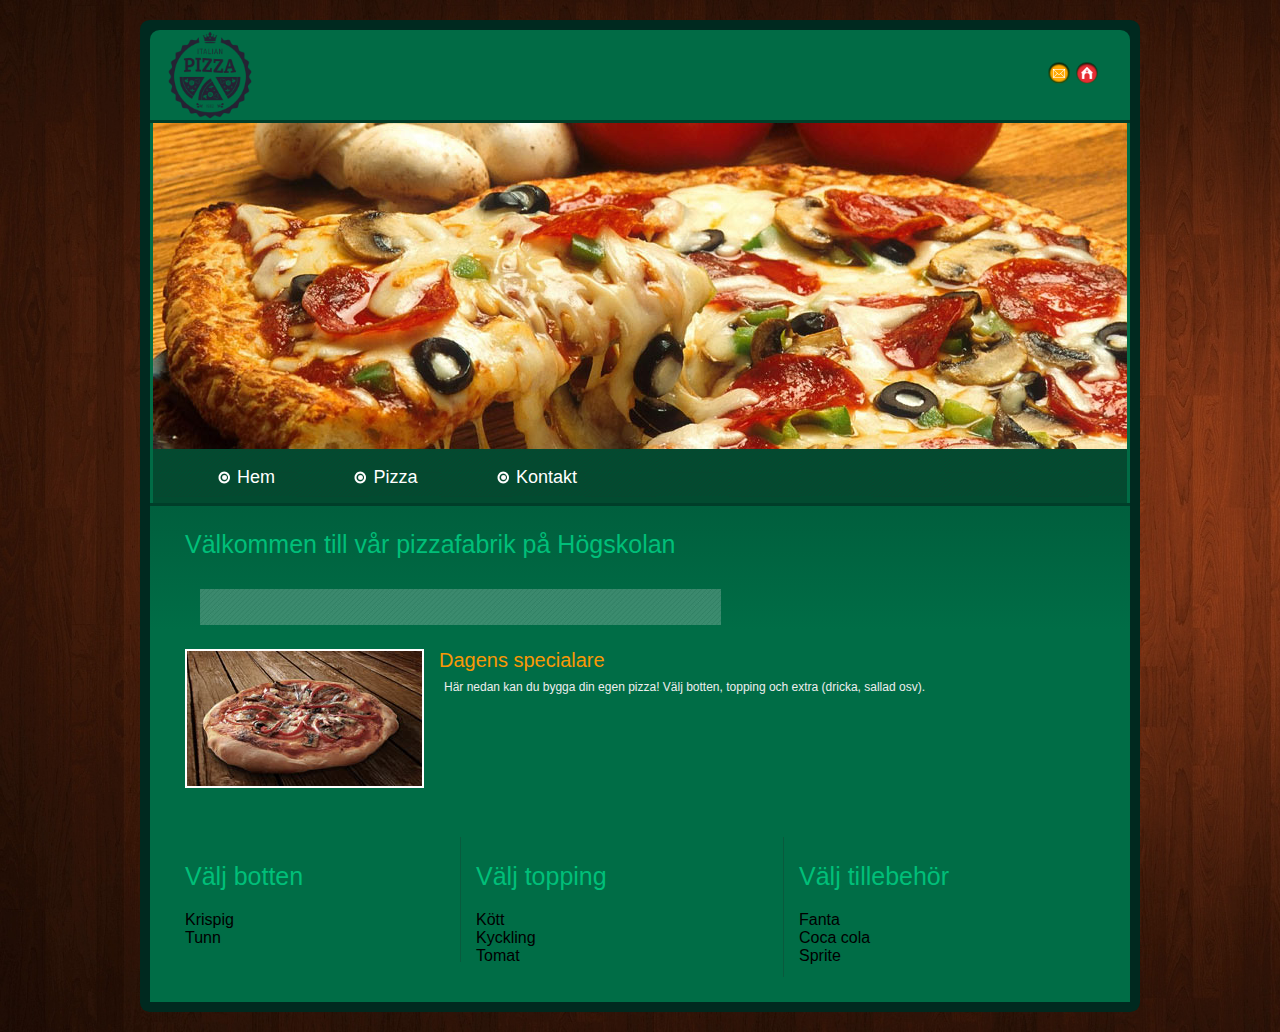
<file: index.html>
﻿<!DOCTYPE HTML>
<html>

<head>
    <title>Högskolan I Borås Pizza</title>
    <meta http-equiv="Content-Type" content="text/html; charset=utf-8" />
    <link href="css/style.css" rel="stylesheet" type="text/css" media="all" />

    <!-- jQuery bibliotek är inkluderat -->
    <script src="https://ajax.googleapis.com/ajax/libs/jquery/3.3.1/jquery.min.js"></script>
    <!-- Script är inkluderat -->
    <script src="script.js"></script>
</head>

<body onload="listclickfunction()">
    <div class="wrap">
        <div class="wrapper">
            <div class="header">
                <div class="header_top">
                    <div class="logo">
                        <a href="#"><img src="images/logo.png" alt="" /></a>
                    </div>
                    <div class="header_top_list">
                        <ul>
                            <li>
                                <a href="contact.html"><img src="images/top_bullet1.png" alt="" /></a>
                            </li>
                            <li>
                                <a href="index.html"><img src="images/top_bullet2.png" alt="" /></a>
                            </li>
                        </ul>
                    </div>
                    <div class="clear"></div>
                </div>
                <div class="header_bottom">
                    <div class="header_img">
                        <img src="images/header_img.jpg" alt="" />
                    </div>
                    <div class="menu">
                        <ul>
                            <li>
                                <a href="index.html"><img src="images/list_img.png" alt="" />Hem</a>
                            </li>
                            <li>
                                <a href="pizza.html"><img src="images/list_img.png" alt="" />Pizza</a>
                            </li>
                            <li>
                                <a href="contact.html"><img src="images/list_img.png" alt="" />Kontakt</a>
                            </li>
                        </ul>
                    </div>
                </div>
            </div>
            <div class="main">
                <div class="main_top">
                    <h2>Välkommen till vår pizzafabrik på Högskolan</h2>
                    <div class="main_top_strip">
                        <img src="images/main_top_strip.png" alt="" />
                    </div>
                    <div class="clear"></div>
                </div>
                <div class="content_top">
                    <div class="content_top_img">
                        <img src="images/content_top.jpg" alt="" />
                    </div>
                    <div class="content_top_data">
                        <h3>Dagens specialare</h3>
                        <p>Här nedan kan du bygga din egen pizza! Välj botten, topping och extra (dricka, sallad osv).</p>
                        <!-- Satsar du på VG ska det framgå att användaren kan spara en pizza efter att denne har gjort sina val.
                            Du väljer själv hur du löser det. Du har fria händer att lägga in de element du anser nödvändig för att lösa uppgiften.  -->

                    </div>
                    <div class="clear"></div>
                </div>
                <div class="boxes">
                    <div class="box1">
                        <div class="box_top">
                            <h2>Välj botten</h2>
                            <div class="box_top_img">

                            </div>
                            <div class="clear"></div>
                        </div>
                        <div class="box1_data">
                            <!--Hämtar botten från jsonfil-->
                        </div>

                        <div class="clear"></div>
                    </div>
                    <div class="box2">
                        <div class="box_top">
                            <h2>Välj topping</h2>
                            <div class="box_top_img">
                            </div>
                            <div class="clear"></div>
                        </div>
                        <div class="box2_data">
                            <!--Hämtar topping från jsonfil-->

                        </div>
                    </div>
                    <div class="box3">
                        <div class="box_top">
                            <h2>Välj tillebehör</h2>
                            <div class="box_top_img">
                            </div>
                            <div class="clear"></div>
                        </div>
                        <div class="box3_data">
                            <!--Hämtar extra från jsonfil-->

                        </div>

                        <div class="clear"></div>
                    </div>
                    <div class="clear"></div>
                </div>
            </div>

        </div>
    </div>

</body>

</html>

<!--source http://api.jquery.com, https://www.w3schools.com/js/js_ajax_intro.asp,https://developer.mozilla.org/en-US/docs/Web/JavaScript -->
</file>
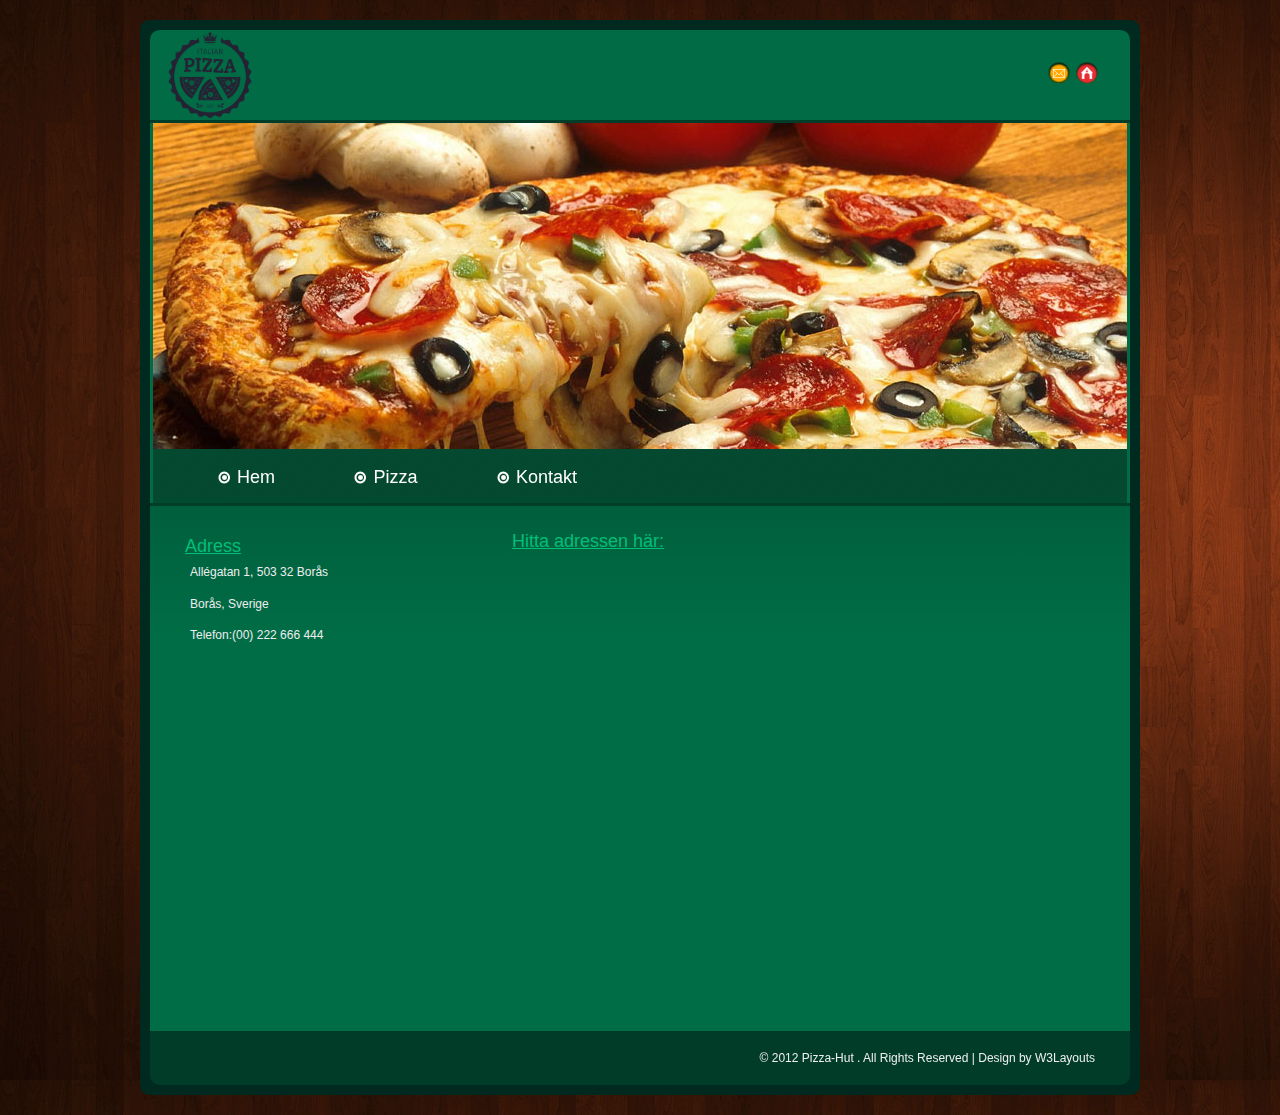
<file: contact.html>
<!DOCTYPE HTML>
<html>
<head>
<title>Högskolan Borås Pizza</title>
<meta http-equiv="Content-Type" content="text/html; charset=utf-8" />
<link href="css/style.css" rel="stylesheet" type="text/css" media="all"/>
</head>
<body>
<div class="wrap">
	<div class="wrapper">
	<div class="header">
		<div class="header_top">
			<div class="logo">
				<a href="index.html"><img src="images/logo.png" alt="" /></a>
			</div>
		<div class="header_top_list">
			<ul>
				<li><a href="contact.html"><img src="images/top_bullet1.png" alt="" /></a></li>
				<li><a href="index.html"><img src="images/top_bullet2.png" alt="" /></a></li>
			</ul>
		</div>
		<div class="clear"></div>
		</div>
		<div class="header_bottom">
			<div class="header_img">
			 <img src="images/header_img.jpg" alt="" />
			</div>
			  <div class="menu">
			    <ul>
			    	<li><a href="index.html"><img src="images/list_img.png" alt="" />Hem</a></li>
			    	
			    	<li><a href="pizza.html"><img src="images/list_img.png" alt="" />Pizza</a></li>
			    	
			    	<li><a href="contact.html"><img src="images/list_img.png" alt="" />Kontakt</a></li>
			    </ul>
			  </div>
	  	</div>
	</div>
 <div class="main">
	 <div class="contact_top">
		 <div class="contact_address">
		 <h4>Adress</h4>
		   <p>Allégatan 1, 503 32 Borås</p> <p>Borås, Sverige</p>
		   <div class="address_data">
		   <p>Telefon:(00) 222 666 444</p>
		   	</div>
		 </div>
		 <div class="map">
		 <h4>Hitta adressen här:</h4>
		 <iframe width="600" height="450" frameborder="0" style="border:0" src="https://www.google.com/maps/embed/v1/place?q=place_id:ChIJqccmurOgWkYRUCrbJlUxZZY&key=AIzaSyCQkcnp3GqzXitawqKWLedCNSorsfdS5fE" allowfullscreen></iframe> 
		</div>
	 	<div class="clear"></div>
	 </div>
	 
</div>
	<div class="footer">
	<div class="copy_right">
	        <p>© 2012 Pizza-Hut . All Rights Reserved | Design by<a href="http://www.w3layouts.com"> W3Layouts</a></p>
		</div>
	</div>
</div>
</div>
</body>
</html>
</file>
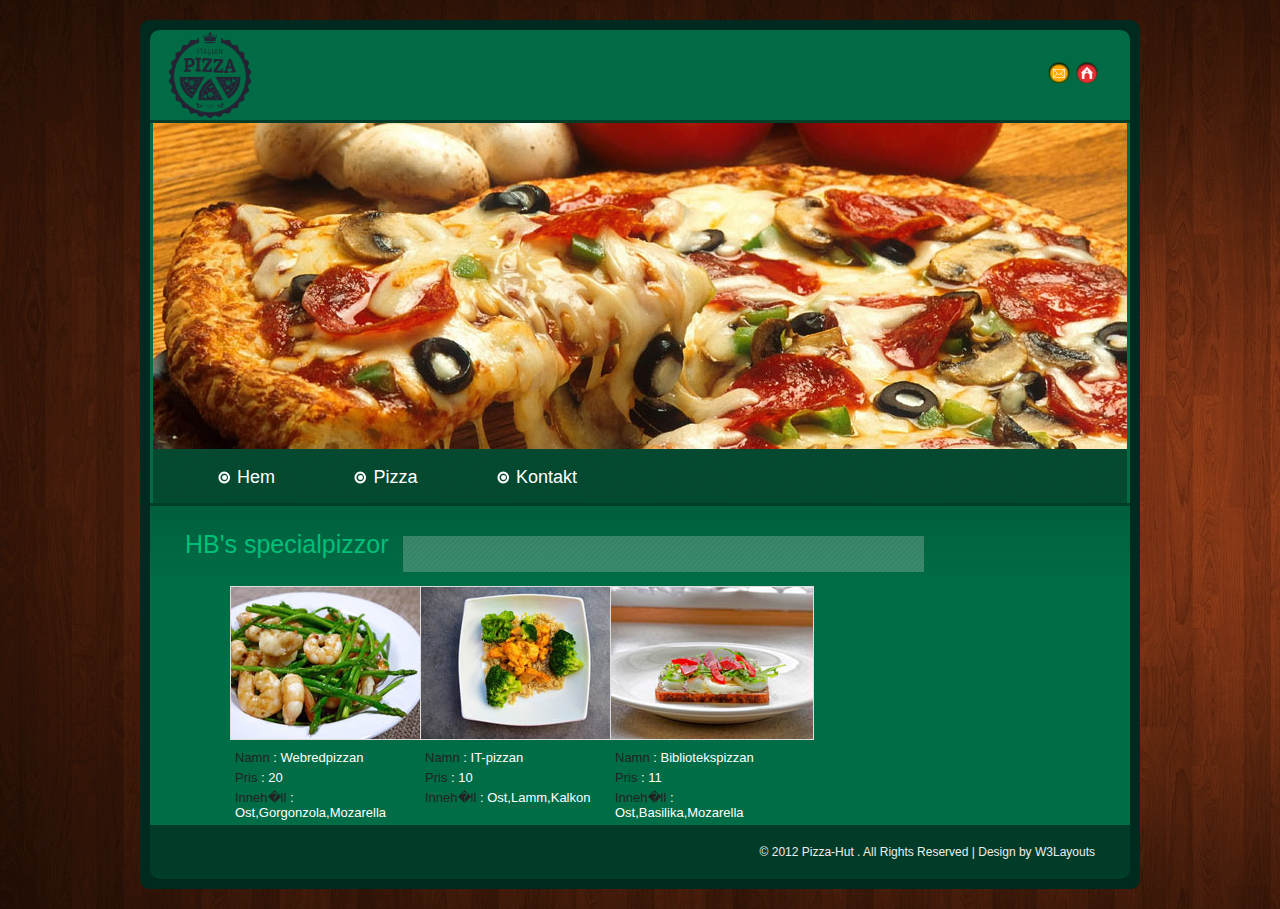
<file: pizza.html>
﻿<!DOCTYPE HTML>
<html>
<head>
    <title>HB-pizza</title>
    <meta http-equiv="Content-Type" content="text/html; charset=utf-8" />
	<link href="css/style.css" rel="stylesheet" type="text/css" media="all" />
	
    <!-- jQuery bibliotek är inkluderat -->
	<script src="https://ajax.googleapis.com/ajax/libs/jquery/3.3.1/jquery.min.js"></script>
	<!-- Script är inkluderat -->
    <script src="pizzascript.js"></script>
</head>

<body>
    <div class="wrap">
        <div class="wrapper">
            <div class="header">
                <div class="header_top">
                    <div class="logo">
                        <a href="index.html"><img src="images/logo.png" alt="" /></a>
                    </div>
                    <div class="header_top_list">
                        <ul>
                            <li>
                                <a href="contact.html"><img src="images/top_bullet1.png" alt="" /></a>
                            </li>
                            <li>
                                <a href="index.html"><img src="images/top_bullet2.png" alt="" /></a>
                            </li>
                        </ul>
                    </div>
                    <div class="clear"></div>
                </div>
                <div class="header_bottom">
                    <div class="header_img">
                        <img src="images/header_img.jpg" alt="" />
                    </div>
                    <div class="menu">
                        <ul>
                            <li>
                                <a href="index.html"><img src="images/list_img.png" alt="" />Hem</a>
                            </li>
                            <li>
                                <a href="pizza.html"><img src="images/list_img.png" alt="" />Pizza</a>
                            </li>
                            <li>
                                <a href="contact.html"><img src="images/list_img.png" alt="" />Kontakt</a>
                            </li>
                        </ul>
                    </div>
                </div>
            </div>
            <div class="main">
                <div class="main_top">
                    <h2>HB's specialpizzor </h2>
                    <div class="main_top_strip">                        
                        <img src="images/main_top_strip.png" alt="" /> 
                    </div>
                    <div class="about_data" id="getAllPizzas"><p></p></div>
                    <div class="clear"></div>
                </div>
            </div>
            <div class="footer">
                <div class="copy_right">
                    <p>© 2012 Pizza-Hut . All Rights Reserved | Design by<a href="http://www.w3layouts.com"> W3Layouts</a></p>
                </div>
            </div>
        </div>
    </div>

</body>

</html>

<!--A Design by W3layouts
Author: W3layout
Author URL: http://w3layouts.com
License: Creative Commons Attribution 3.0 Unported
License URL: http://creativecommons.org/licenses/by/3.0/
-->
</file>
<file: css/style.css>
/*
Author: W3layouts
Author URL: http://w3layouts.com
License: Creative Commons Attribution 3.0 Unported
License URL: http://creativecommons.org/licenses/by/3.0/
*/
 /* reset */
html,body,div,span,applet,object,iframe,h1,h2,h3,h4,h5,h6,p,blockquote,pre,a,abbr,acronym,address,big,cite,code,del,dfn,em,img,ins,kbd,q,s,samp,small,strike,strong,sub,sup,tt,var,b,u,i,dl,dt,dd,ol,nav ul,nav li,fieldset,form,label,legend,table,caption,tbody,tfoot,thead,tr,th,td,article,aside,canvas,details,embed,figure,figcaption,footer,header,hgroup,menu,nav,output,ruby,section,summary,time,mark,audio,video{margin:0;padding:0;border:0;font-size:100%;font:inherit;vertical-align:baseline;}
article, aside, details, figcaption, figure,footer, header, hgroup, menu, nav, section {display: block;}
ol,ul{list-style:none;margin:0;padding:0;}
blockquote,q{quotes:none;}
blockquote:before,blockquote:after,q:before,q:after{content:'';content:none;}
table{border-collapse:collapse;border-spacing:0;}
/* start editing from here */
a{text-decoration:none;}
.txt-rt{text-align:right;}/* text align right */
.txt-lt{text-align:left;}/* text align left */
.txt-center{text-align:center;}/* text align center */
.float-rt{float:right;}/* float right */
.float-lt{float:left;}/* float left */
.clear{clear:both;}/* clear float */
.pos-relative{position:relative;}/* Position Relative */
.pos-absolute{position:absolute;}/* Position Absolute */
.vertical-base{	vertical-align:baseline;}/* vertical align baseline */
.vertical-top{	vertical-align:top;}/* vertical align top */
.underline{	padding-bottom:5px;	border-bottom: 1px solid #eee; margin:0 0 20px 0;}/* Add 5px bottom padding and a underline */
nav.vertical ul li{	display:block;}/* vertical menu */
nav.horizontal ul li{	display: inline-block;}/* horizontal menu */
img{max-width:100%;}
/*end reset*/
body{
	font-family:Arial, Helvetica, sans-serif;
	background: url("bakgrund.jpg");
}
.myP {
    color: #00BF79;
}
.last_p {
    padding-bottom: 20px;
    color: #00BF79;
}
.wrap {
    width: 1000px;
    margin: 0 auto;
}
.wrapper{
	background:#00291F;
	border-radius:0.6em;
	padding:10px;
	margin:20px 0;
}
.header{
	background:#016B45;
	border-top-left-radius:0.6em;
	border-top-right-radius:0.6em;
}
.logo{
	float:left;
	padding-left:15px;
	height: 50px;
    width: 90px;
}
.header_top_list{
	float:right;
	margin:30px;
}
.header_top_list li{
	display:inline-block;
	cursor:pointer;
}
.header_bottom{
	border-top:3px solid #003E29;
	border-bottom:3px solid #003E29;
}
.header_img{
    padding-left:3px;	
}
.header_img img{
	display:block;
}
.menu{
	padding:15px 25px;
	background:#024B30 url(../images/menu_strip.png) repeat-x;
	margin:0 3px;
}
.menu li{
	display:inline-block;
	list-style-image:url(../images/list_img.png);
}
.menu li a{
	font-size:18px;
	color:#FFF;
	margin:0 35px;
}
.menu li a img{
	vertical-align:bottom;
}
.menu li.active a{
	color:#EA6904;
}
.menu li a:hover{
	color:#EA6904;
}
.main{
	background: #fac695;
	background: -moz-linear-gradient(top,  #fac695 0%, #005f3d 0%, #006d46 25%, #006d46 74%, #006d46 100%);
	background: -webkit-gradient(linear, left top, left bottom, color-stop(0%,#fac695), color-stop(0%,#005f3d), color-stop(25%,#006d46), color-stop(74%,#006d46), color-stop(100%,#006d46));
	background: -webkit-linear-gradient(top,  #fac695 0%,#005f3d 0%,#006d46 25%,#006d46 74%,#006d46 100%);
	background: -o-linear-gradient(top,  #fac695 0%,#005f3d 0%,#006d46 25%,#006d46 74%,#006d46 100%);
	background: -ms-linear-gradient(top,  #fac695 0%,#005f3d 0%,#006d46 25%,#006d46 74%,#006d46 100%);
	background: linear-gradient(to bottom,  #fac695 0%,#005f3d 0%,#006d46 25%,#006d46 74%,#006d46 100%);
	filter: progid:DXImageTransform.Microsoft.gradient( startColorstr='#fac695', endColorstr='#006d46',GradientType=0 );
}
.main_top{
	padding:0 35px;
}
.main_top h2{
	float:left;
	font-size:25px;
	color:#00BF79;
    padding-top:24px;
}
.main_top_strip{
	float:left;
	padding-left:15px;
	padding-top:30px;
}
.content_top{
	margin:20px 35px;
}
.content_top_img{
	float:left;
}
.content_top_img img{
	border:2px solid #FFF;
}
.content_top_data{
	float:left;
	width:600px;
	margin-left:15px;
}
.content_top_data h3{
	font-size:20px;
	color:#F99805;
}
.content_top_data p{
	font-size:12px;
	color:#EEE;
	line-height:1.8em;
	padding:5px;
}
.boxes{
	padding:25px 35px;
}
.box1{
	float:left;
	width:275px;
	border-right:1px solid #095a3d;
	padding-bottom:15px;
}
.box_top{
	padding:20px 0;
}
.box_top h2{
	 float:left;
	 font-size:25px;
	 color:#00BF79;  
	 padding-top:5px;
}
.box_top_img{
	float:left;
	padding-left:5px;
}
.box1_data{
	float:left;
	width:155px;
}
.box1_data h3{
	font-size:18px;
	color:#F99805;
}
.box1_data p{
	font-size:12px;
	color:#EEE;
	line-height:1.8em;
	padding:0 5px;
}
.box1_data p span{
	font-size:12px;
	color:#00BB84;
	text-decoration:underline;
	font-weight:bold;
}

.box1_img{
	float:left;
	display:block;
}
.box1_img img{
	border:1px solid #DDD;
}
.box2{
	float:left;
	width:292px;
	border-right:1px solid #095a3d;
	padding:0 15px 12px;
}
.box2_data{
	width:270px;
}
.box2_data h3{
	font-size:18px;
	color:#F99805;
}
.box2_data p{
	font-size:12px;
	color:#EEE;
	line-height:1.8em;
	padding:5px;
}
.box3{
	float:left;
	width:295px;
	padding-left:15px;
}
.box3_img{
	float:left;
	display:block;
}
.footer{
	background:#013C28;
	padding:20px;
	border-bottom-left-radius:0.6em;
	border-bottom-right-radius:0.6em;
}
.copy_right p{
	font-size:12px;
	color:#EEE;
	padding-right:15px;
	text-align:right;
}
.copy_right p a{
	font-size:12px;
	color:#EEE;
}
.copy_right p a:hover{
	color:#FFF;
	border-bottom:1px solid #FFF;
}
/* about */
.about_data{
	padding:0 35px;
	padding-bottom:40px;
}
.about_data p{
	font-size:12px;
	color:#EEE;
	line-height:1.9em;
	padding:5px;
}
.grid{
	padding:25px 0;
}
.grid img{
	float:left;
	border:1px solid #DDD;
	margin:0 10px;
}
.grid_data{
	float:left;
	width:280px;
}
.grid_data p{
	font-size:12px;
	color:#EEE;
	line-height:1.9em;
	padding:5px;
}
/* pizza */
.pizza_details{
    
	float:left;
	width:450px;
	padding:10px 0;
}

.pizza_details img{
    
	float:left;
	border:1px solid #DDD;
}
.desc{
	float:left;
	width:180px;
	padding-left:10px;
}
.desc li{
	display:block;
	color:#FFF;
	margin:5px;
	font-size:13px;
}
.desc li span{
	color:#222;
}
/* services */
.services_images{
    padding:10px 0;
}
.services_img{
	float:left;
	width:300px;
}
.services_img img{
	border:1px solid #DDD;
	margin-left:5px;
}
.services_img p{
	font-size:12px;
	color:#EEE;
	line-height:1.9em;
	padding:5px;
}
/* contact */
.contact_address{
	float:left;
	padding:25px 35px;
}
.contact_address h4{
   font-size:18px;
   color:#00BF79; 
   text-decoration:underline; 
   padding-top:5px;
}
.contact_address p{
	font-size:12px;
	color:#EEE;
	line-height:1.8em;
	padding:5px;
}
.address_data p a{
	text-decoration:underline;
	color:#CCC;
}
.map {
    float: right;
    padding: 20px 30px;
    width: 60%;
}
.map h4{
	font-size:18px;
    color:#00BF79; 
    text-decoration:underline; 
    padding:5px 0;
}
.feedback{
	padding-bottom:30px;
}
.feed p{
	font-size:12px;
	color:#EEE;
	line-height:1.8em;
	padding:5px 35px;
}
form label{
	display:block;
	margin-left:35px;
	font-size:14px;
	color:#FFF;
}
.feed form{
	padding-top:10px;
	float:left;
	width:400px;
}
.feed form input[type="text"]{
	padding:8px;
	margin:5px 0 20px 35px;
	display:block;
	width:300px;
	border:1px solid #DDD;
	background:none;
	outline:none;
	color:#DDD;
	font-family:Arial, Helvetica, sans-serif;	
}
.feed textarea{
		padding:8px;
		margin:5px 0 20px 35px;
		display:block;
		width:300px;
		height:100px;
		background:none;
		border:1px solid #DDD;
		outline:none;
		color:#DDD;
		resize:none;		
		font-family:Arial, Helvetica, sans-serif;
		}
.feed form input[type="submit"]{
		padding:7px 15px;
		color:#666666;
		font-size:14px;
		cursor:pointer;
		margin-left:35px;
		background:#FFF url(../images/large-button-overlay.png);
		-webkit-border-radius: 5px;
	    border-radius:2px;
	    border:1px solid #CCCCCC; 
	    color:#666666 !important;  
	    text-shadow:0 1px 1px #FFFFFF;
	    -moz-box-shadow:0 1px 3px rgba(0, 0, 0, 0.50);
	    -webkit-box-shadow:0 1px 3px rgba(0, 0, 0, 0.50); 
	    box-shadow:0 1px 3px rgba(0, 0, 0, 0.50);
}
.feed form input[type="submit"]:hover{
	   background-color:#EEE; 
}
.feed form input[type="submit"]:active{
	  background-color:#FFF;  
}
.contact_img{
	float:right;
	margin-right:35px;
}
.contact_img img{
	border:1px solid #DDD;
}
.map iframe {
	width:100%;
}
@media screen and (max-width: 1080px){
.wrap{
	width:90%;
}
.box3 {
    width: 33%;
}
.box2 {
    width: 30%;
}
.box1 {
    width: 30%;
}
.grid_data {
    width: 30%;
}
.pizza_details {
    width: 50%;
}
.services_img {
    width: 31%;
}
.services_img:nth-child(2) {
    margin: 0 3%;
}
.contact_img {
    width: 50%;
}
}
@media screen and (max-width: 1024px){
.menu li a {
    margin: 0 30px;
}
.content_top_data {
    width: 60%;
}
.box1_data {
    width: 100%;
}
}
@media screen and (max-width: 991px){
.menu li a {
    margin: 0 28px;
}
.desc {
    width: 177px;
}
.contact_img {
    width: 48%;
}
}
@media screen and (max-width: 800px){
.box1 {
    width: 100%;
    border-right: none;
}
.box1_data {
    width: 76%;
}
.box2 {
    width: 100%;
    border-right: none;
}
.box3 {
    width: 100%;
    padding-left: 0;
}
.content_top_data {
    width: 57%;
}
.menu li a {
    font-size: 16px;
    margin: 0 12px;
}
.grid_data {
    width: 27%;
}
.pizza_details {
    width: 100%;
}
.contact_img {
    margin-right: 0;
    width: 95%;
}
.feed form input[type="text"] {
    width: 90%;
}
.feed textarea {
    width: 90%;
}
.feed form {
    width: 90%;
    margin-bottom: 1.5em;
}
.map {
    width: 54%;
}
}
@media screen and (max-width: 768px){
.content_top_data {
    width: 55%;
}
.grid_data {
    width: 100%;
}
.grid_data {
    width: 100%;
}
.grid img {
    margin: 10px 0px;
	width: 100%;
}
}
@media screen and (max-width: 736px){
.menu li a {
    font-size: 15px;
    margin: 0 12px;
}
.content_top_data {
    width: 54%;
}
.map {
    width: 50%;
}
}
@media screen and (max-width: 667px){
.menu li a {
    font-size: 14px;
    margin: 0 8px;
}
.content_top_data {
    width: 48%;
}
.box1_data {
    width: 73%;
}
.map {
    width: 47%;
}
}
@media screen and (max-width: 640px){
.menu li a {
    margin: 0 5px;
}
.content_top_data {
    width: 100%;
    margin-left: 0;
    margin-top: 1em;
}
.box1_data {
    width: 71%;
}
.map {
    width: 44%;
}
}
@media screen and (max-width: 600px){
.menu li a {
    font-size: 14px;
    margin: 0 2px;
}
.box2 {
    padding: 0 0px 12px;
}
.box1_data {
    width: 69%;
}
.map {
    width: 40%;
}
}
@media screen and (max-width: 568px){
.menu li a {
    font-size: 12px;
    margin: 0 2px;
}
.box1_data {
    width: 67%;
}
.map {
    width: 87%;
}
.contact_address {
    padding: 25px 20px;
}
}
@media screen and (max-width: 480px){
.menu li a img {
    display: none;
}
.menu li a {
    margin: 0 7px;
}
.main_top h2 {
    font-size: 21px;
}
.box1_data {
    width: 60%;
}
.desc {
    width: 100%;
    padding-left: 0;
    margin-top: 1em;
}
.services_img {
    width: 100%;
}
.services_img:nth-child(2) {
    margin:3% 0;
}
.feed form input[type="text"],.feed textarea {
    width: 81%;
}
.contact_img {
    width: 81%;
    float: left;
    padding: 0 30px;
}
}
@media screen and (max-width:414px){
.logo {
    padding-left: 0;
    width: 100%;
    text-align: center;
}
.header_top_list {
    margin: 14px 0;
    width: 100%;
    text-align: center;
}
.menu li a {
    margin: 0 1px;
}
.main_top {
    padding: 0 12px;
}
.content_top {
    margin: 20px 20px 0;
}
.boxes {
    padding: 20px 20px;
}
.box1_data {
    width: 100%;
    margin-bottom: 1em;
}
.box1_img {
    width: 100%;
    text-align: center;
}
.box3_img {
    width: 100%;
    text-align: center;
}
.copy_right p {
    padding-right: 0;
    text-align: center;
    line-height: 1.8em;
}
.about_data {
    padding: 0 20px;
    padding-bottom: 20px;
}
}
@media screen and (max-width:384px){
.menu {
    padding: 15px 9px;
}
.main_top h2 {
    font-size: 19px;
}
.box2_data {
    width: 100%;
}
}
@media screen and (max-width:320px){
.menu {
    padding: 15px 5px;
}
.map {
    width: 75%;
}
.menu li a {
    font-size: 10px;
}
.feed form input[type="text"], .feed textarea {
    width: 76%;
}
.contact_img {
    width: 76%;
}
}
</file>
